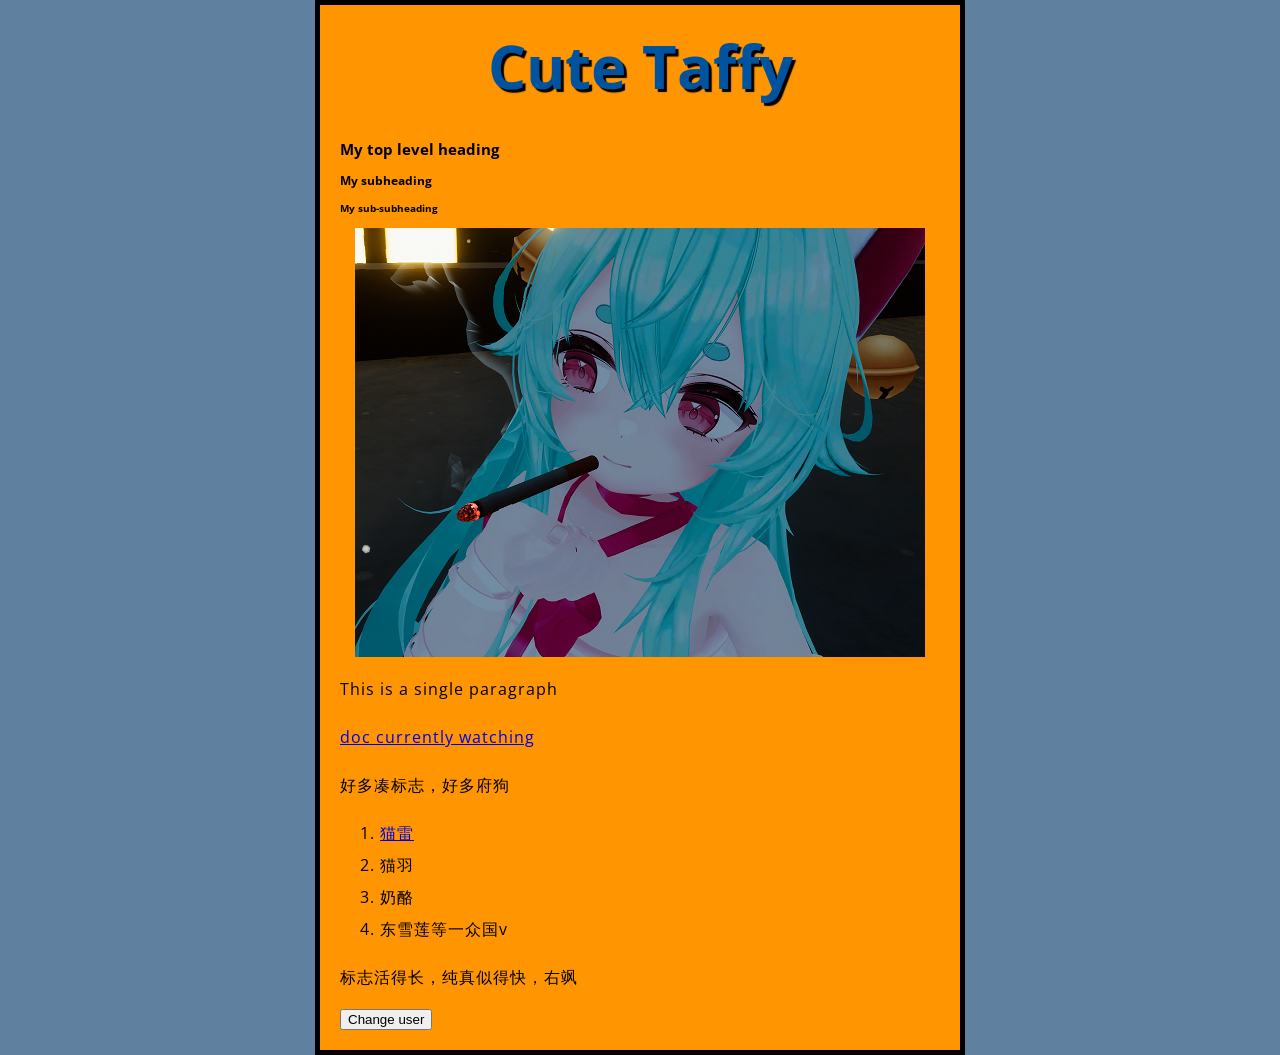
<file: index.html>
<!doctype html>
<html lang="en-US">
  <head>
    <meta charset="utf-8" />
    <meta name="viewport" content="width=device-width" />
    <title>Vtuber Environment Judgement in CN</title>
    
    <!-- Add a stylesheet link to request the desired web font(s): (but didn't style any element yet, that's why we need CSS) -->
    <link 
      href="https://fonts.googleapis.com/css?family=Open+Sans" 
      rel="stylesheet" />
    <link
      href="styles/style.css"
      rel="stylesheet" />
    
  </head>
  <body>
    <!-- 4 heading levels: -->
    <h1>Cute Taffy</h1>
    <h2>My top level heading</h2>
    <h3>My subheading</h3>
    <h4>My sub-subheading</h4>
    <img src="images/TaffySmoke.png" alt="Strawberry Cat: one of the cutest thing in the world." />
    <p>This is a single paragraph</p>
    <p>
      <a href="https://developer.mozilla.org/en-US/docs/Learn/HTML/Introduction_to_HTML/Getting_started">
        doc currently watching
      </a>
    </p>

    <p>好多凑标志，好多府狗</p>
    <ol>
      <li>
        <a href="https://space.bilibili.com/697091119?spm_id_from=333.337.0.0">
          猫雷
        </a>
      </li>
      <li>猫羽</li>
      <li>奶酪</li>
      <li>东雪莲等一众国v</li>
    </ol>
    <p>标志活得长，纯真似得快，右飒</p>

    <button>Change user</button>
    <script src="scripts/main.js"></script>
  </body>
</html>
</file>
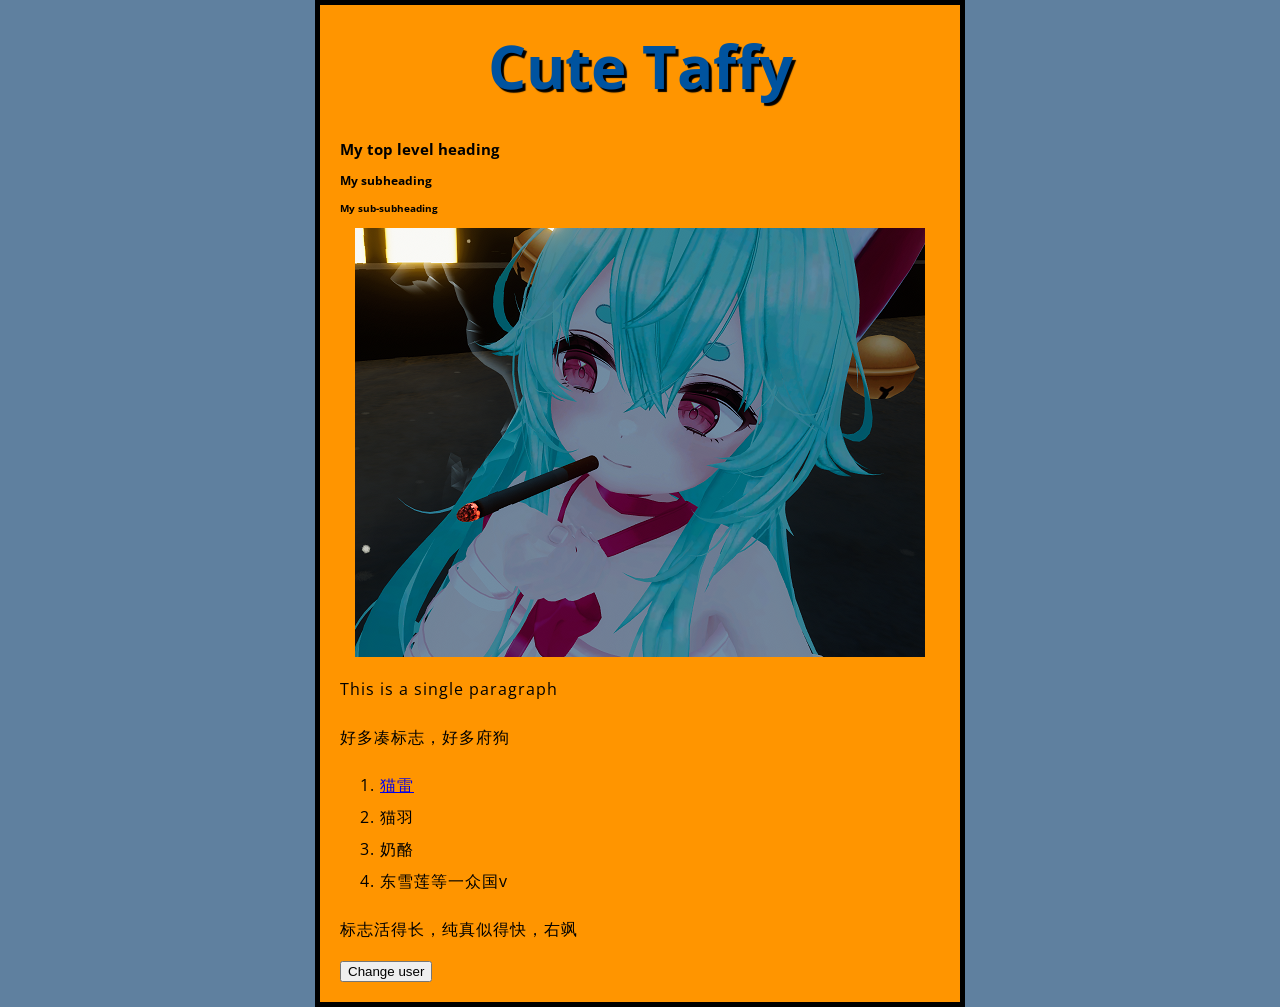
<file: test-site/index.html>
<!doctype html>
<html lang="en-US">
  <head>
    <meta charset="utf-8" />
    <meta name="viewport" content="width=device-width" />
    <title>Vtuber Environment Judgement in CN</title>
    
    <!-- Add a stylesheet link to request the desired web font(s): (but didn't style any element yet, that's why we need CSS) -->
    <link 
      href="https://fonts.googleapis.com/css?family=Open+Sans" 
      rel="stylesheet" />
    <link
      href="styles/style.css"
      rel="stylesheet" />
    
  </head>
  <body>
    <!-- 4 heading levels: -->
    <h1>Cute Taffy</h1>
    <h2>My top level heading</h2>
    <h3>My subheading</h3>
    <h4>My sub-subheading</h4>
    <img src="images/TaffySmoke.png" alt="Strawberry Cat: one of the cutest thing in the world." />
    <p>This is a single paragraph</p>

    <p>好多凑标志，好多府狗</p>
    <ol>
      <li>
        <a href="https://space.bilibili.com/697091119?spm_id_from=333.337.0.0">
          猫雷
        </a>
      </li>
      <li>猫羽</li>
      <li>奶酪</li>
      <li>东雪莲等一众国v</li>
    </ol>
    <p>标志活得长，纯真似得快，右飒</p>

    <button>Change user</button>
    <script src="scripts/main.js"></script>
  </body>
</html>
</file>
<file: styles/style.css>
/* use downloaded font */
/* @font-face {
  font-family: myFirstFont; 
  src: url(../fonts/Tilt_Prism/static/TiltPrism-Regular.ttf);
}

h1 {
    font-size: 10px; 
    font-family: "myFirstFont", sans-serif; 
  } */
  
  html {
    font-size: 10px; /* px means "pixels": the base font size is now 10 pixels high */
    font-family: "Open Sans", sans-serif; /* this should be the rest of the output you got from Google Fonts */
  }
  
  h1 {
    font-size: 60px;
    text-align: center;
  }
  
  p,
  li {
    font-size: 16px;
    line-height: 2;
    letter-spacing: 1px;
  }

  html {
    background-color: #5f809f;
  }

  body {
    width: 600px;
    margin: 0 auto;
    background-color: #ff9500;
    padding: 0 20px 20px 20px;
    border: 5px solid black;
  }

  h1 {
    margin: 0px;
    padding: 20px 0;
    color: #00539f;
    text-shadow: 3px 3px 1px black;
  }

  img {
    display: block;
    margin: 0 auto;
  }
</file>
<file: test-site/styles/style.css>
/* use downloaded font */
/* @font-face {
  font-family: myFirstFont; 
  src: url(../fonts/Tilt_Prism/static/TiltPrism-Regular.ttf);
}

h1 {
    font-size: 10px; 
    font-family: "myFirstFont", sans-serif; 
  } */
  
  html {
    font-size: 10px; /* px means "pixels": the base font size is now 10 pixels high */
    font-family: "Open Sans", sans-serif; /* this should be the rest of the output you got from Google Fonts */
  }
  
  h1 {
    font-size: 60px;
    text-align: center;
  }
  
  p,
  li {
    font-size: 16px;
    line-height: 2;
    letter-spacing: 1px;
  }

  html {
    background-color: #5f809f;
  }

  body {
    width: 600px;
    margin: 0 auto;
    background-color: #ff9500;
    padding: 0 20px 20px 20px;
    border: 5px solid black;
  }

  h1 {
    margin: 0px;
    padding: 20px 0;
    color: #00539f;
    text-shadow: 3px 3px 1px black;
  }

  img {
    display: block;
    margin: 0 auto;
  }
</file>
